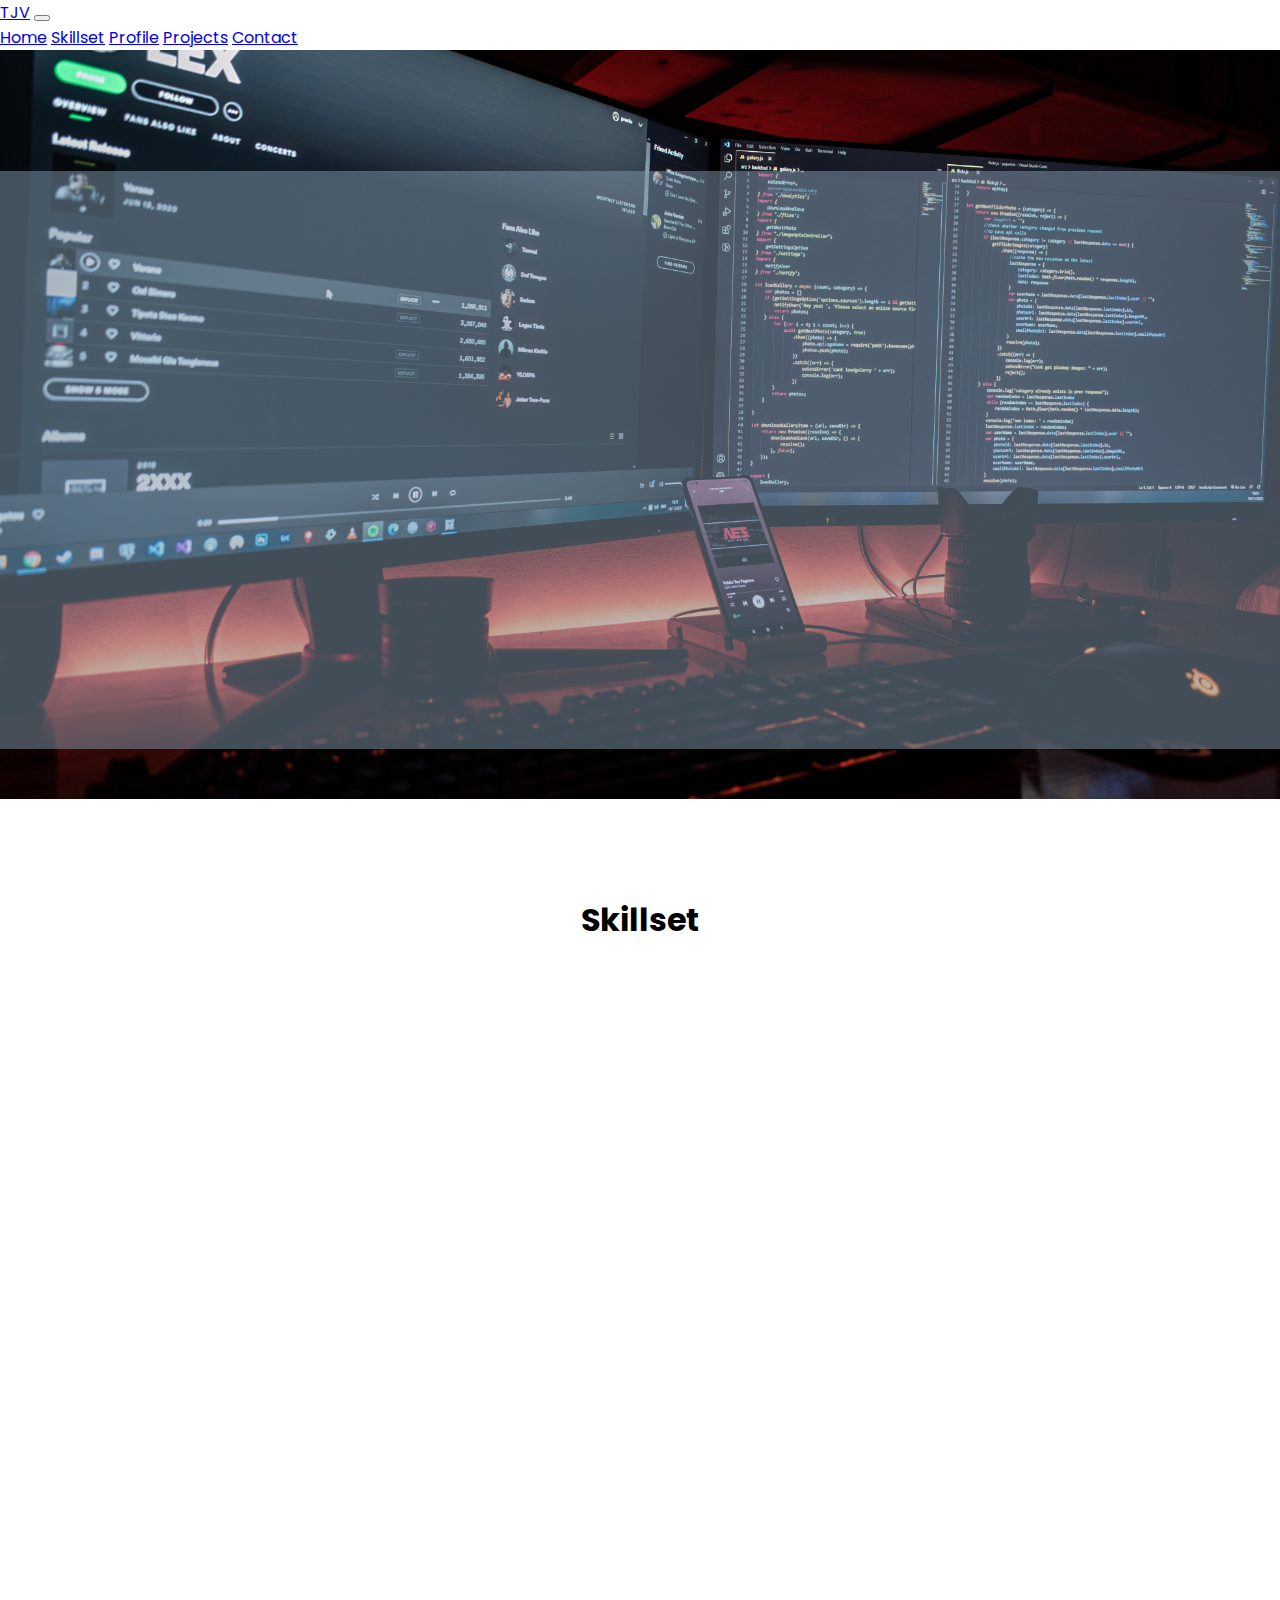
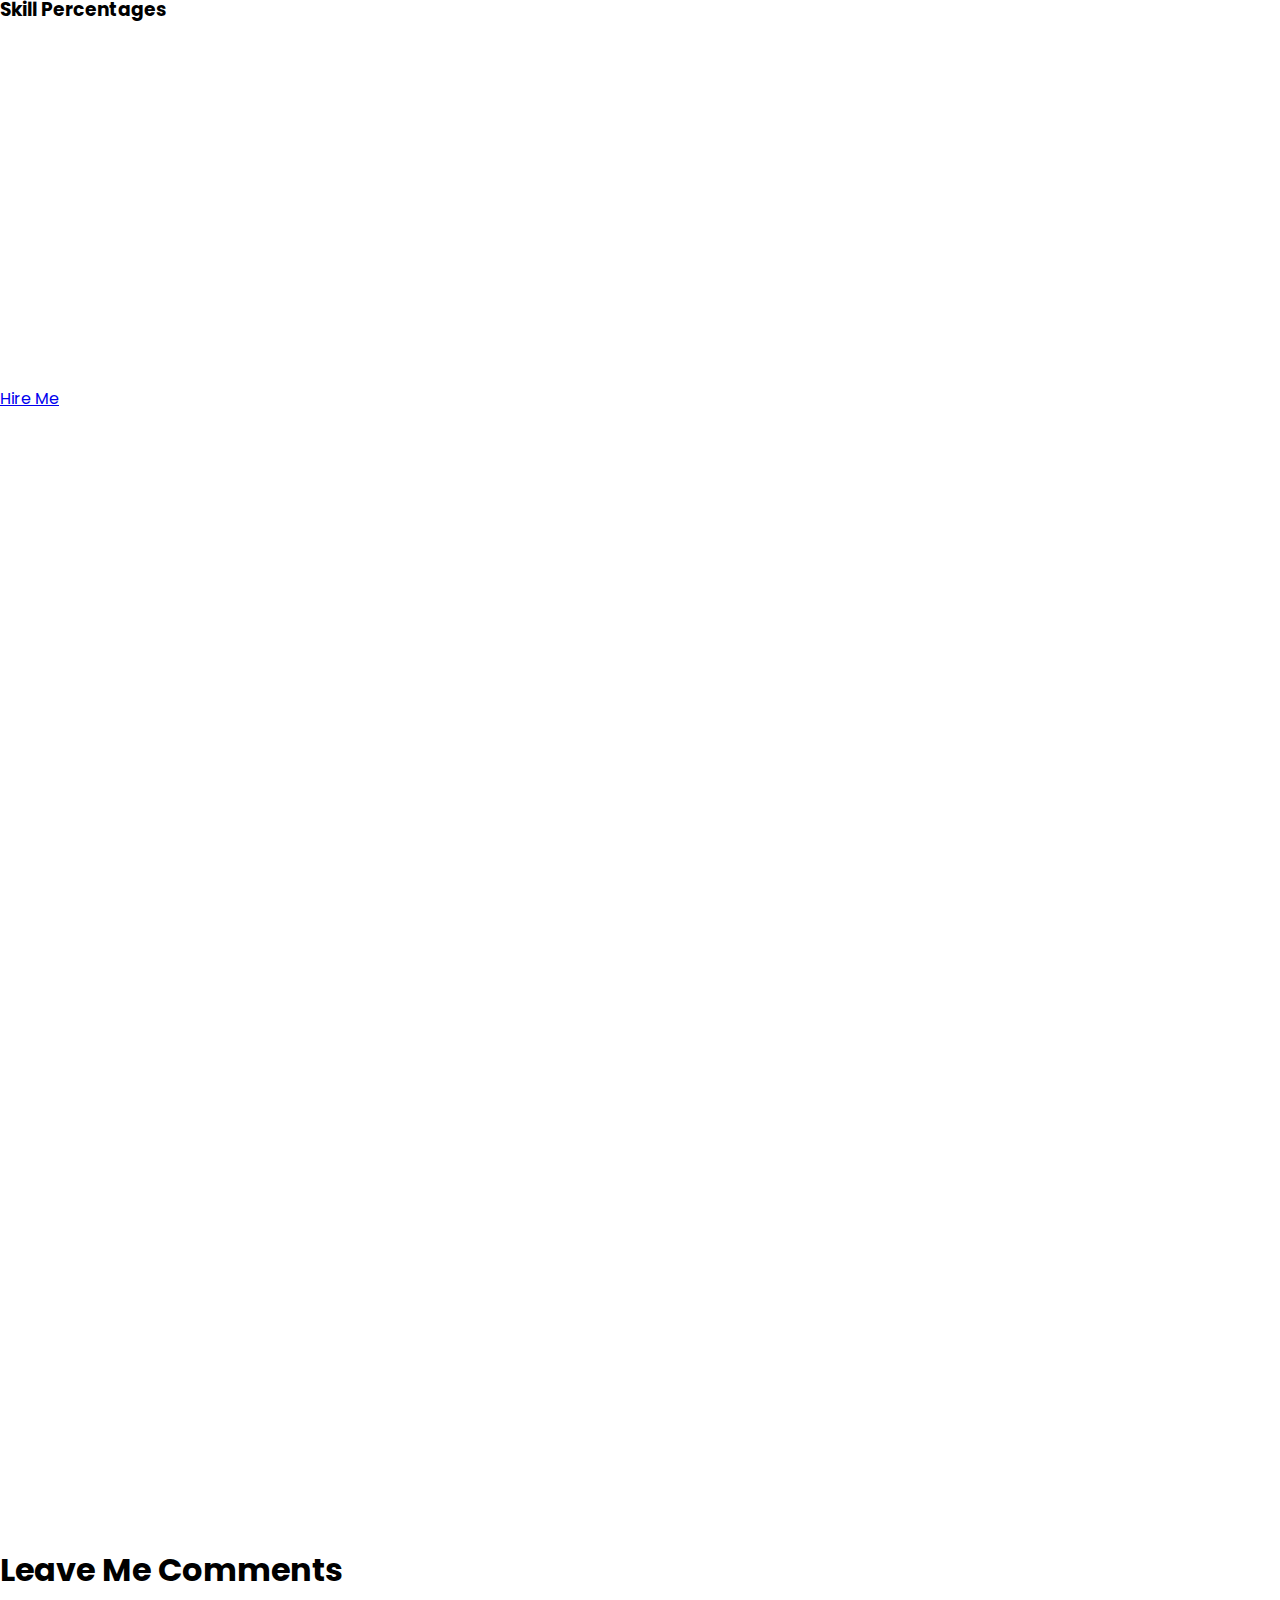
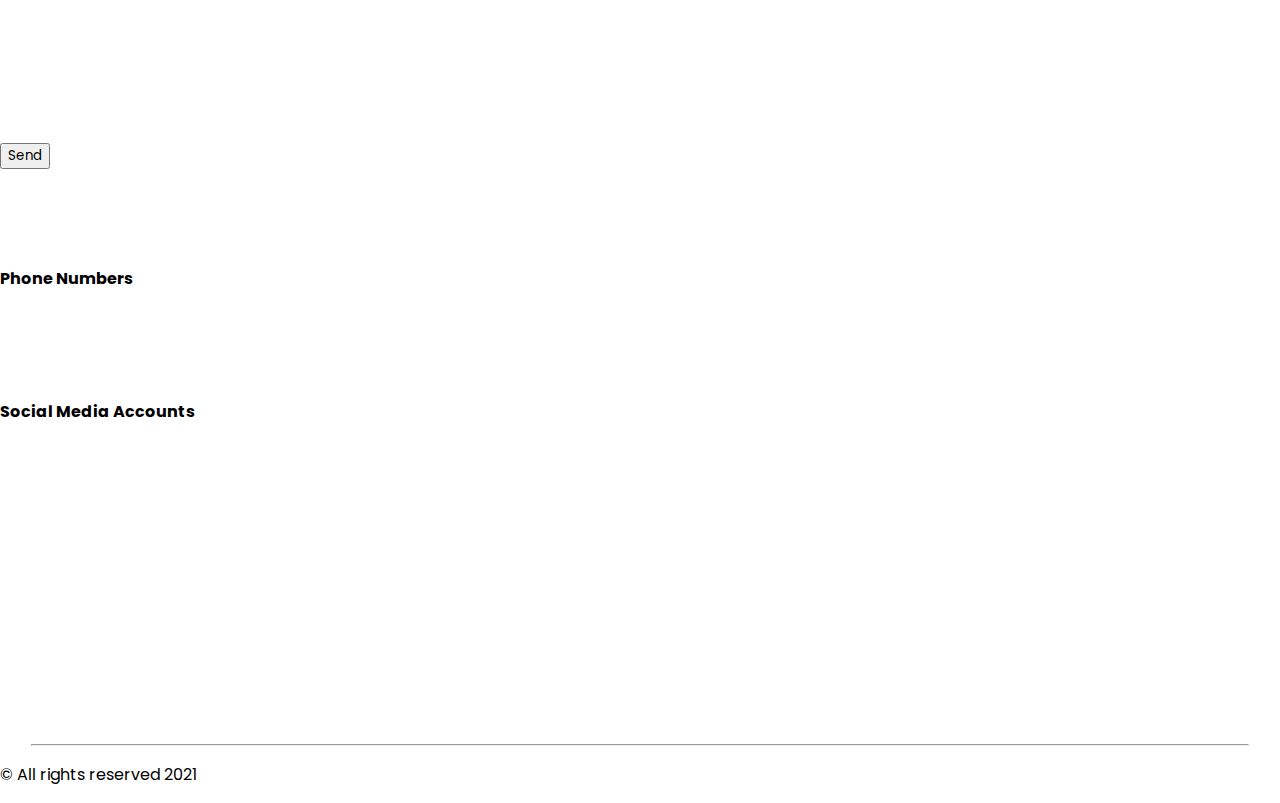
<file: index.html>
<!DOCTYPE html>
<html lang="en">
<head>
    <meta charset="UTF-8">
    <meta http-equiv="X-UA-Compatible" content="IE=edge">
    <meta name="viewport" content="width=device-width, initial-scale=1.0">

    <link rel="stylesheet" href="styles.css">
    <link rel="stylesheet" href="common.css">
    
    <link rel="preconnect" href="https://fonts.googleapis.com">
    <link rel="preconnect" href="https://fonts.gstatic.com" crossorigin>
    <link href="https://fonts.googleapis.com/css2?family=Poppins:ital,wght@0,100;0,200;0,300;0,400;0,500;0,600;0,700;0,800;0,900;1,100;1,200;1,300;1,400;1,500;1,600;1,700;1,800;1,900&display=swap" rel="stylesheet">
    <link href="https://cdn.jsdelivr.net/npm/bootstrap@5.1.3/dist/css/bootstrap.min.css" rel="stylesheet" integrity="sha384-1BmE4kWBq78iYhFldvKuhfTAU6auU8tT94WrHftjDbrCEXSU1oBoqyl2QvZ6jIW3" crossorigin="anonymous">
    <title>TJ Virtudazo</title>
</head>
<body>
    <nav class="navbar navbar-expand-lg navbar-dark bg-primary position-fixed container-xxl">
        <div class="container-fluid">
          <a class="navbar-brand" href="#home">TJV</a>
          <button class="navbar-toggler" type="button" data-bs-toggle="collapse" data-bs-target="#navbarNavAltMarkup" aria-controls="navbarNavAltMarkup" aria-expanded="false" aria-label="Toggle navigation">
            <span class="navbar-toggler-icon"></span>
          </button>
          <div class="collapse navbar-collapse" id="navbarNavAltMarkup">
            <div class="navbar-nav">
              <a class="nav-link active" aria-current="page" href="#">Home</a>
              <a class="nav-link active" href="#skillset">Skillset</a>
              <a class="nav-link active" href="#profile">Profile</a>
              <a class="nav-link active" href="#projects">Projects</a>
              <a class="nav-link active" href="#contact">Contact</a>
            </div>
          </div>
        </div>
    </nav>

    <div id="home" class="headline container-fluid">
        <div class="headline-content container py-5 px-0">
            <div class="row justify-content-center align-items-center">
                <div class="col-md-4 m-auto u-fade-type-up js-window-trigger">
                    <h1 class="text-white shadow-lg ">Hi! I'm Tristan, An Aspiring Web Developer.</h1>
                    <p class="text-white shadow">I can create everything except the things that I can't do.</p>
                    <a class="btn btn-lg btn-primary" href="#profile">View Profile  &#9661</a>
                </div>
                <div class="col-md-6 m-auto u-fade-type-right js-window-trigger">
                    <img src="developer.svg" alt="" width="500px">
                </div>
            </div>
        </div>
    </div>

    <div id="skillset" class="skillset bg-primary container-fluid">
        <div class="skills">
            <h1 style="text-align: center;" class="mb-5 text-white">Skillset</h1>
            <div class="row justify-content-center align-items-center text-white mb-5">
                <div class="col-md-3 skill-item u-fade-type-up js-scroll-trigger">
                    <img class="shadow" src="html.png" alt="html" width="120px">
                    <h3>HTML 5</h3>
                </div>
                <div class="col-md-3 skill-item u-fade-type-up js-scroll-trigger">
                    <img class="shadow" src="css.png" alt="css" width="120px">
                    <h3>CSS 3</h3>
                </div>
                <div class="col-md-3 skill-item u-fade-type-up js-scroll-trigger">
                    <img class="shadow" src="js.png" alt="js" width="120px">
                    <h3>JavaScript</h3>
                </div>
                <div class="col-md-3 skill-item u-fade-type-up js-scroll-trigger">
                    <img class="shadow" src="python.png" alt="python" width="120px">
                    <h3>Python</h3>
                </div>
            </div>
            <div class="row text-white">
                <div class="col-md-3 skill-item u-fade-type-up js-scroll-trigger">
                    <img class="shadow" src="cpp.png" alt="cpp" width="110px">
                    <h3>C++</h3>
                </div>
                <div class="col-md-3 skill-item u-fade-type-up js-scroll-trigger">
                    <img class="shadow" src="postgresql.png" alt="sql" width="120px">
                    <h3>Postgresql</h3>
                </div>
                <div class="col-md-3 skill-item u-fade-type-up js-scroll-trigger">
                    <img class="shadow" src="django.png" alt="django" width="120px">
                    <h3>DJANGO</h3>
                </div>
                <div class="col-md-3 skill-item u-fade-type-up js-scroll-trigger">
                    <img class="shadow" src="php.png" alt="php" width="120px"><br><br><br>
                    <h3>PHP</h3>
                </div>
            </div>
        </div>
    </div>

    <div id="profile" class="profile container-fluid">
        <div class="details my-5">
            <div class="row align-content-center justify-content-center">
                <div class="col-md-4 col-sm-4 u-fade-type-static js-scroll-trigger">
                    <img class="mt-4" src="tristan.png" alt="my face">
                </div>
                <div class="col-md-6 ">
                    <h3 class="mb-3 text-primary">Personal Details</h3>
                    <ul class="u-fade-type-right js-scroll-trigger">
                        <li>Name : Tristan Jay Virtudazo</li>
                        <li>Degree : Bachelor of Science In Computer Engineering</li>
                    </ul>
                    <h3 class="mb-3 text-primary">Skill Percentages</h3>
                    <div class="row u-fade-type-right js-scroll-trigger">
                        <div class="col-3 text-center">
                            <p>Front-end</p>
                            <div id="circle1">
                                <strong>
                                    "78"
                                    <i>%</i>
                                </strong>
                            </div>        
                        </div>
                        <div  class="col-3 text-center">
                            <p>Back-end</p>
                            <div id="circle2">
                                <strong>
                                    "75"
                                    <i>%</i>
                                </strong>
                            </div>        
                        </div>
                        <div class="col-3 text-center">
                            <p>UI/UX</p>
                            <div id="circle3">
                                <strong>
                                    "80"
                                    <i>%</i>
                                </strong>
                            </div>        
                        </div>
                        <div class="col-3 text-center">
                            <p>SQL</p>
                            <div id="circle4">
                                <strong>
                                    "60"
                                    <i>%</i>
                                </strong>
                            </div>        
                        </div>
                    </div>
                    <a class="btn btn-lg btn-primary mt-3" href="hire.html">Hire Me</a>
                </div>
            </div>
        </div>
    </div>

    <div id="projects" class="projects container-fluid">
        <div class="project-item">
            <h1 class="text-primary text-center mb-5 u-fade-type-static js-scroll-trigger">My Latest Projects</h1>
            <div class="row justify-content-center align-items-center">
                <div id="item1" class="col-md-3 text-center u-fade-type-left js-scroll-trigger">
                    <a href="https://trivecar.herokuapp.com/"><img class="shadow" src="trivecars.png" alt="1st project" width="200px"></a>
                </div>
                <div id="item2" class="col-md-3 text-center u-fade-type-right js-scroll-trigger">
                    <a href="https://plumenote.000webhostapp.com/portal.php"><img class="shadow" src="plume.png" alt="2nd project" width="200px"></a>
                </div>
            </div>
        </div>
    </div>

    <div id="contact" class="contact container-fluid bg-light">
        <div class="contact-form">
            <div class="row align-items-center justify-content-center">
                <div class="col-md-6 text-center u-fade-type-left js-scroll-trigger">
                    <img src="contact.svg" alt="" width="450px">
                </div>
                <div class="col-md-4">
                    <h1 class="text-center mb-5 text-primary">Leave Me Comments</h1>
                    <form class="messageForm">
                        <div class="mb-3 u-fade-type-right js-scroll-trigger">
                            <label for="exampleFormControlInput1" class="form-label">Full name</label>
                            <input type="text" class="form-control" id="exampleFormControlInput1" placeholder="John Doe" required>
                        </div>
                        <div class="mb-3 u-fade-type-right js-scroll-trigger">
                            <label for="exampleFormControlInput1" class="form-label">Email address</label>
                            <input type="email" class="form-control" id="exampleFormControlInput1" placeholder="name@example.com" required>
                        </div>
                        <div class="mb-3 u-fade-type-right js-scroll-trigger">
                            <label for="exampleFormControlTextarea1" class="form-label">Message</label>
                            <textarea class="form-control" id="exampleFormControlTextarea1" rows="3"></textarea>
                        </div>
                        <button type="submit" class="btn btn-lg btn-primary">Send</button>
                    </form>
                </div>
            </div>
        </div>
    </div>

    <footer class="container-fluid py-5">
        <div class="ending-statements">
            <div class="row align-items-center justify-content-center">
                <div class="col-md-3">
                    <h4>Phone Numbers</h4>
                    <div class="u-fade-type-down js-scroll-trigger">
                        <p>+639550232159</p>
                        <p>+639513023873</p>            
                    </div>
                </div>
                <div class="col-md-3">
                    <h4 class="text-center">Social Media Accounts</h4>
                    <ul class="d-flex justify-content-between u-fade-type-down js-scroll-trigger" style="list-style: none; padding-left: 0;">
                        <li><a href="https://github.com/agusconmc"><img src="git.png" alt="" width="45px"></a></li>
                        <li><a href="https://web.facebook.com/AgusConMC"><img src="facebook.png" alt="" width="45px"></a></li>
                        <li><a href="https://twitter.com/Treestandday"><img src="twitter.png" alt="" width="45px"></a></li>
                        <li><a href="https://www.instagram.com/tjvirtudazo/"><img src="insta.png" alt="" width="45px"></a></li>
                    </ul>
                </div>
                <div class="col-md-3 text-center text-primary u-fade-type-static js-scroll-trigger"><a href="#home"><h1>TJV</h1></a></div>    
            </div>
            <div class="rights text-center">
                <hr class="mx-auto my-3" width="95%">
                <p>&copy All rights reserved 2021</p>
            </div>
        </div>
    </footer>

    <script src="https://code.jquery.com/jquery-3.6.0.js"integrity="sha256-H+K7U5CnXl1h5ywQfKtSj8PCmoN9aaq30gDh27Xc0jk="crossorigin="anonymous"></script>
    <script src="jquery.waypoints.min.js"></script>
    <script src="circle-progress.js"></script>
    <script src="scripts.js"></script>
</body>
</html>
</file>
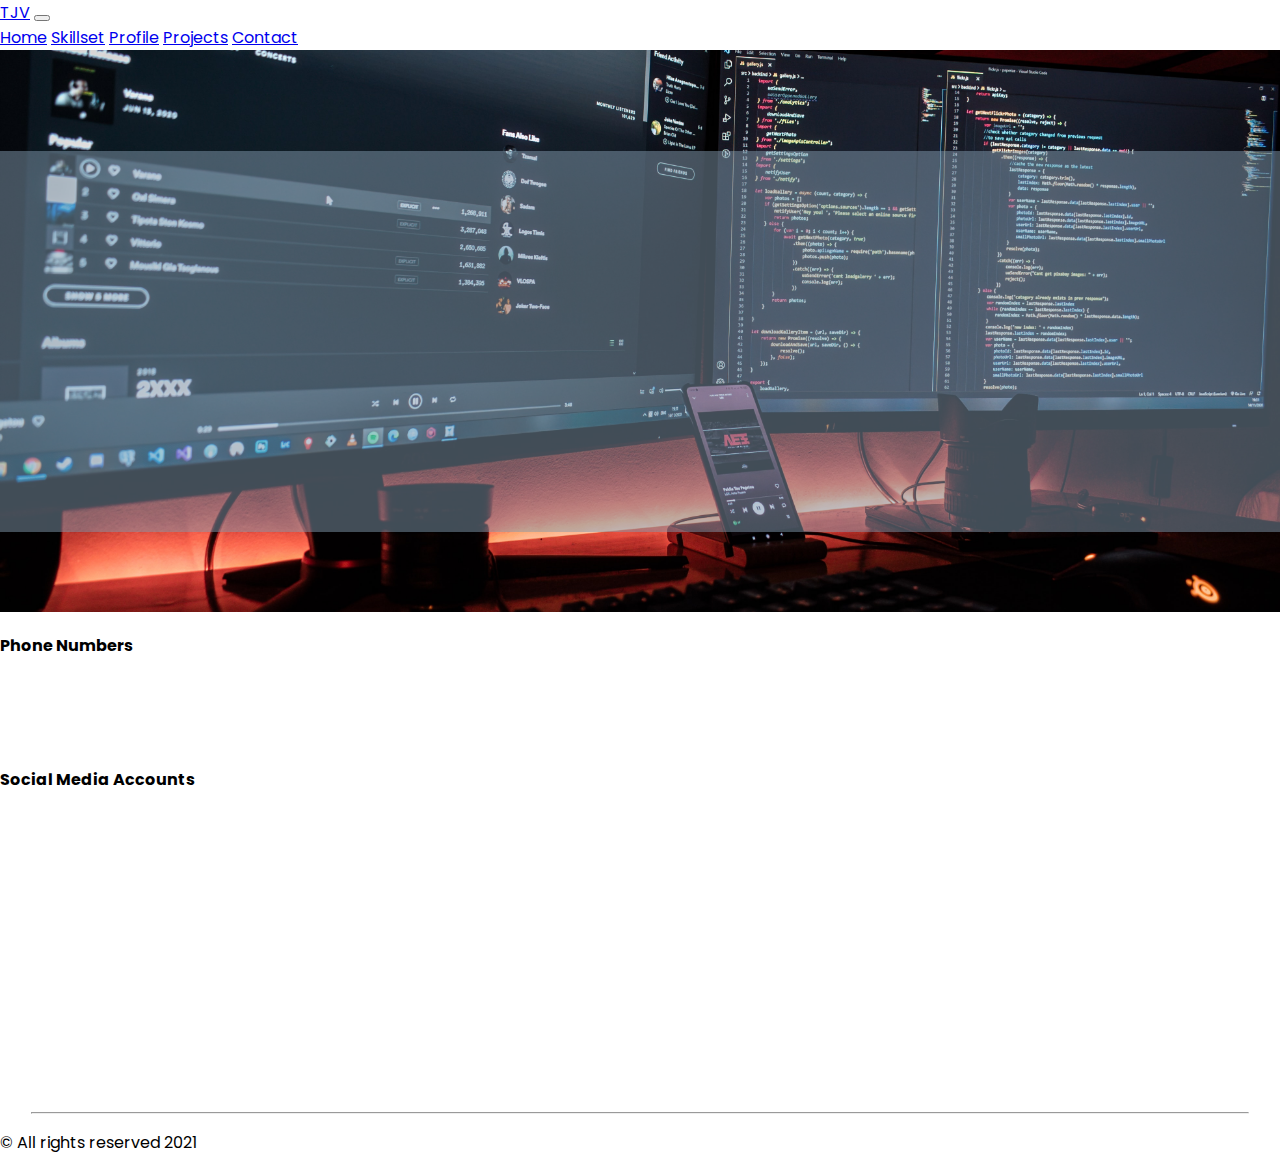
<file: hire.html>
<!DOCTYPE html>
<html lang="en">
<head>
    <meta charset="UTF-8">
    <meta http-equiv="X-UA-Compatible" content="IE=edge">
    <meta name="viewport" content="width=device-width, initial-scale=1.0">

    <link rel="stylesheet" href="styles.css">
    <link rel="stylesheet" href="common.css">

    
    <link rel="preconnect" href="https://fonts.googleapis.com">
    <link rel="preconnect" href="https://fonts.gstatic.com" crossorigin>
    <link href="https://fonts.googleapis.com/css2?family=Poppins:ital,wght@0,100;0,200;0,300;0,400;0,500;0,600;0,700;0,800;0,900;1,100;1,200;1,300;1,400;1,500;1,600;1,700;1,800;1,900&display=swap" rel="stylesheet">
    <link href="https://cdn.jsdelivr.net/npm/bootstrap@5.1.3/dist/css/bootstrap.min.css" rel="stylesheet" integrity="sha384-1BmE4kWBq78iYhFldvKuhfTAU6auU8tT94WrHftjDbrCEXSU1oBoqyl2QvZ6jIW3" crossorigin="anonymous">
    <title>TJ Virtudazo</title>
</head>
<body>
    <nav class="navbar navbar-expand-lg navbar-dark bg-primary position-fixed container-xxl">
        <div class="container-fluid">
          <a class="navbar-brand" href="index.html#home">TJV</a>
          <button class="navbar-toggler" type="button" data-bs-toggle="collapse" data-bs-target="#navbarNavAltMarkup" aria-controls="navbarNavAltMarkup" aria-expanded="false" aria-label="Toggle navigation">
            <span class="navbar-toggler-icon"></span>
          </button>
          <div class="collapse navbar-collapse" id="navbarNavAltMarkup">
            <div class="navbar-nav">
              <a class="nav-link active" aria-current="page" href="index.html">Home</a>
              <a class="nav-link active" href="index.html#skillset">Skillset</a>
              <a class="nav-link active" href="index.html#profile">Profile</a>
              <a class="nav-link active" href="index.html#projects">Projects</a>
              <a class="nav-link active" href="index.html#contact">Contact</a>
            </div>
          </div>
        </div>
    </nav>

    <div id="contact" class="contact hire-me container-fluid bg-secondary">
        <div class="contact-form hire-contact container mt-5 py-5">
            <div class="row align-items-center justify-content-center">
                <div class="col-md-6 text-center">
                    <h1 class="text-white u-fade-type-left js-window-trigger">Tristan Jay Virtudazo</h1>
                    <p class="text-white u-fade-type-left js-window-trigger"><strong>Male</strong> 22 Years Old</p>
                    <a class="btn btn-lg btn-primary u-fade-type-left js-window-trigger" href="Tristan Jay J Virtudazo (Resume).pdf">Download My Resume Here</a>
                </div>
                <div class="col-md-4">
                    <h1 class="text-center mb-5 text-white u-fade-type-static js-window-trigger">Reach Me Out</h1>
                    <form class="messageForm">
                        <div class="mb-3 u-fade-type-right js-window-trigger">
                            <label for="exampleFormControlInput1" class="form-label text-white ">Full name</label>
                            <input type="text" class="form-control" id="exampleFormControlInput1" placeholder="John Doe" required>
                        </div>
                        <div class="mb-3 u-fade-type-right js-window-trigger">
                            <label for="exampleFormControlInput1" class="form-label text-white ">Email address</label>
                            <input type="email" class="form-control" id="exampleFormControlInput1" placeholder="name@example.com" required>
                        </div>
                        <div class="mb-3 u-fade-type-right js-window-trigger">
                            <label for="exampleFormControlTextarea1" class="form-label text-white ">Message</label>
                            <textarea class="form-control" id="exampleFormControlTextarea1" rows="3"></textarea>
                        </div>
                        <button type="submit" class="btn btn-lg btn-primary u-fade-type-right js-window-trigger">Send</button>
                    </form>
                </div>
            </div>
        </div>
    </div>

    <footer class="container-fluid py-5">
        <div class="ending-statements">
            <div class="row align-items-center justify-content-center">
                <div class="col-md-3">
                    <h4>Phone Numbers</h4>
                    <div class="u-fade-type-down js-scroll-trigger">
                        <p>+639550232159</p>
                        <p>+639513023873</p>            
                    </div>
                </div>
                <div class="col-md-3">
                    <h4 class="text-center">Social Media Accounts</h4>
                    <ul class="d-flex justify-content-between u-fade-type-down js-scroll-trigger" style="list-style: none; padding-left: 0;">
                        <li><a href="https://github.com/agusconmc"><img src="git.png" alt="" width="45px"></a></li>
                        <li><a href="https://web.facebook.com/AgusConMC"><img src="facebook.png" alt="" width="45px"></a></li>
                        <li><a href="https://twitter.com/Treestandday"><img src="twitter.png" alt="" width="45px"></a></li>
                        <li><a href="https://www.instagram.com/tjvirtudazo/"><img src="insta.png" alt="" width="45px"></a></li>
                    </ul>
                </div>
                <div class="col-md-3 text-center text-primary u-fade-type-static js-scroll-trigger"><a href="#home"><h1>TJV</h1></a></div>    
            </div>
            <div class="rights text-center">
                <hr class="mx-auto my-3" width="95%">
                <p>&copy All rights reserved 2021</p>
            </div>
        </div>
    </footer>

    <script src="https://code.jquery.com/jquery-3.6.0.js"integrity="sha256-H+K7U5CnXl1h5ywQfKtSj8PCmoN9aaq30gDh27Xc0jk="crossorigin="anonymous"></script>
    <script src="jquery.waypoints.min.js"></script>
    <script src="circle-progress.js"></script>
    <script src="scripts.js"></script>
</body>
</html>
</file>
<file: styles.css>
*{
    font-family: 'Poppins', sans-serif;
}
body{
    margin: 0;
}

.skill-item{
    text-align: center;
}

nav{
    z-index: 9999;
}

.headline{
    background-image: url("banner.jpg");
    background-position: center;
    background-repeat: no-repeat;
    background-size: cover;
    padding-top: 100px;
    padding-bottom: 50px;
}


.skillset, .profile, .projects, .contact{
    padding-top: 75px;
    padding-bottom: 75px;
}

.profile{
    padding-top: 75px;
    padding-bottom: 75px;
}

.headline-content{
    background-color: rgba(130, 153, 174, 0.50);
}

.headline h1{
    font-weight: bold;
}

.hire-me{
    background-image: url("banner.jpg");
    background-position: center;
    background-repeat: no-repeat;
    background-size: cover;
    padding-top: 80px;
    padding-bottom: 80px;
}

.hire-contact{
    background-color: rgba(130, 153, 174, 0.50);
}

#item1 img:hover{
    width: 250px;
}

#item2 img:hover{
    width: 250px;
}

#circle1, #circle2, #circle3, #circle4 {
    width: 100px;
    margin: 6px 6px 20px;
    display: inline-block;
    position: relative;
    text-align: center;
    line-height: 1.2;
}

#circle1 strong, #circle2 strong, #circle3 strong, #circle4 strong {
    position: absolute;
    top: 20px;
    left: 0;
    width: 100%;
    text-align: center;
    line-height: 40px;
    font-size: 20px;
}

.projects{
    height: 500px;
}
</file>
<file: common.css>
/* Main Visual ふわっと浮き上がるアニメ */
/* ---------------------------- */
.catch{
    display:none;
  }

/* スクロールすると中央へ寄る動きをするアニメ */
/* ---------------------------- */

.mv_fade_in{
    display: block;
    padding: 20px;
    background-color: cadetblue;
}

.fade_in{
    display: block;
    margin: auto;
    margin-top: 50px;
    width: 200px;
    height: 100px;
    background-color: blue;
}

/* アニメーションスタイル 右から中央へ*/
/* ---------------------------- */

/* アニメーション前 */
.u-fade-type-left{
    transform: translateX(-100px);
    opacity: 0;
}

/* トリガー発火でis-activeを付与 */
.u-fade-type-left.is-active{
    transition: 1s;
    transform: translateX(0);
    opacity: 1;
}

/* アニメーションスタイル 右から中央へ*/
/* ---------------------------- */

/* アニメーション前 */
.u-fade-type-right{
    transform: translateX(100px);
    opacity: 0;
}

/* トリガー発火でis-activeを付与 */
.u-fade-type-right.is-active{
    transition: 2s;
    transform: translateX(0);
    opacity: 1;
}

/* メインビジュアル　動くアニメ */
/* ---------------------------- */

/* アニメーションスタイル 上から下へ*/
/* ---------------------------- */

/* アニメーション前 */
.u-fade-type-down{
    transform: translateY(100px);
    opacity: 0;
}

/* トリガー発火でis-activeを付与 */
.u-fade-type-down.is-active{
    transition: 2s;
    transform: translateY(0);
    opacity: 1;
}

/* アニメーションスタイル 下から上へ*/
/* ---------------------------- */

/* アニメーション前 */
.u-fade-type-up{
    transform: translateY(-100px);
    opacity: 0;
}

/* トリガー発火でis-activeを付与 */
.u-fade-type-up.is-active{
    transition: 2s;
    transform: translateY(0);
    opacity: 1;
}

/* アニメーションスタイル 位置固定*/
/* ---------------------------- */

/* アニメーション前 */
.u-fade-type-static{
    opacity: 0;
}

/* トリガー発火でis-activeを付与 */
.u-fade-type-static.is-active{
    transition: 3s;
    opacity: 1;
}
</file>
